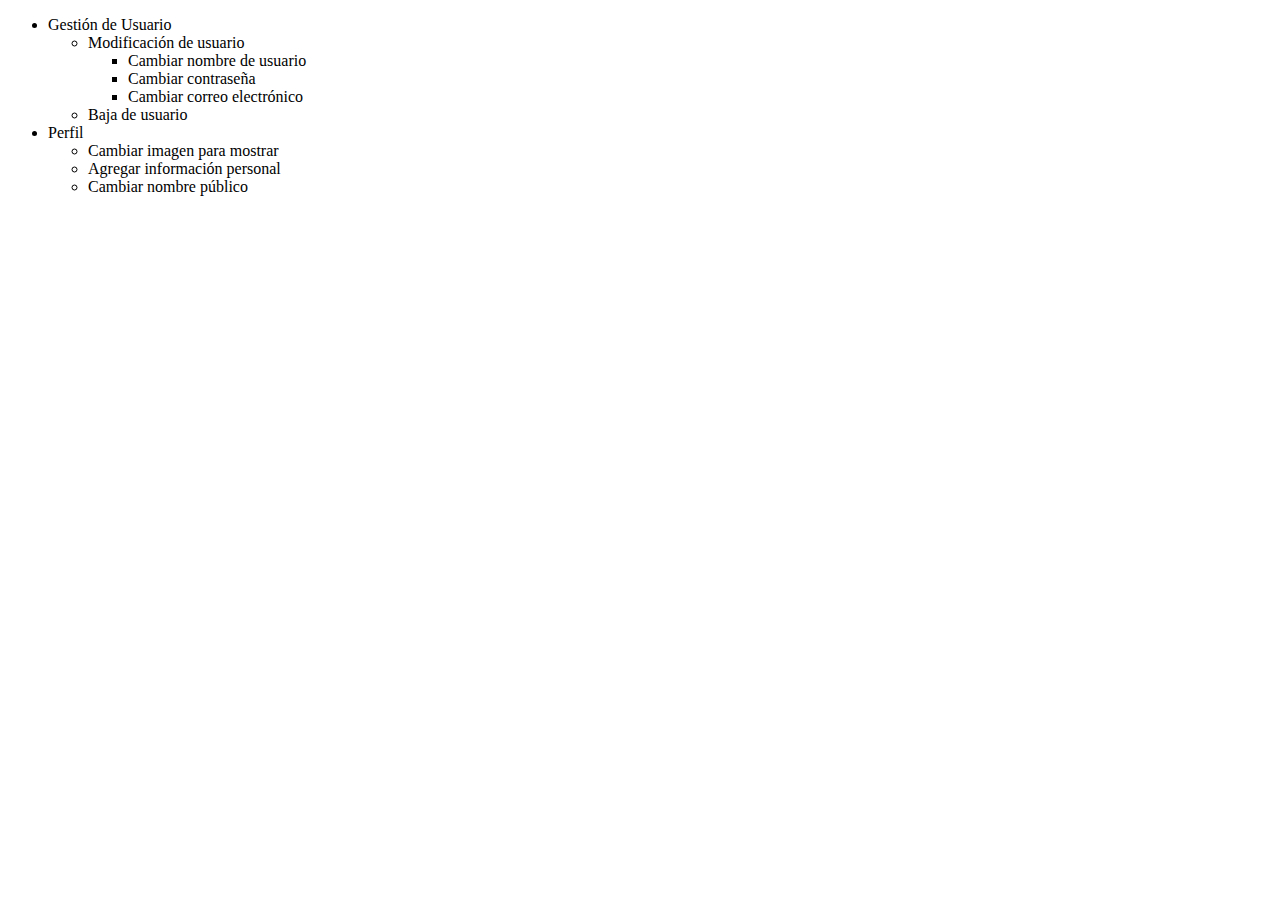
<file: backend.html>
<!DOCTYPE html>
<html lang="en">
	<head>
		<meta charset="utf-8">

		<title>HTML</title>
		
		<link rel="shortcut icon" href="/favicon.ico">
		<link rel="apple-touch-icon" href="/apple-touch-icon.png">
		
	</head>

	<body>
		<div>
			<ul>
				<li>
					Gesti&oacute;n de Usuario
					<ul>
						<li>
							Modificación de usuario
							<ul>
								<li>Cambiar nombre de usuario</li>
								<li>Cambiar contrase&ntilde;a</li>
								<li>Cambiar correo electrónico</li>
							</ul>
						</li>
						<li>Baja de usuario</li>						
					</ul>
				</li>
				<li>
					Perfil
					<ul>
						<li>Cambiar imagen para mostrar</li>
						<li>Agregar información personal</li>
						<li>Cambiar nombre público</li>
					</ul>
				</li>
			</ul>
		</div>
	</body>
</html>
</file>
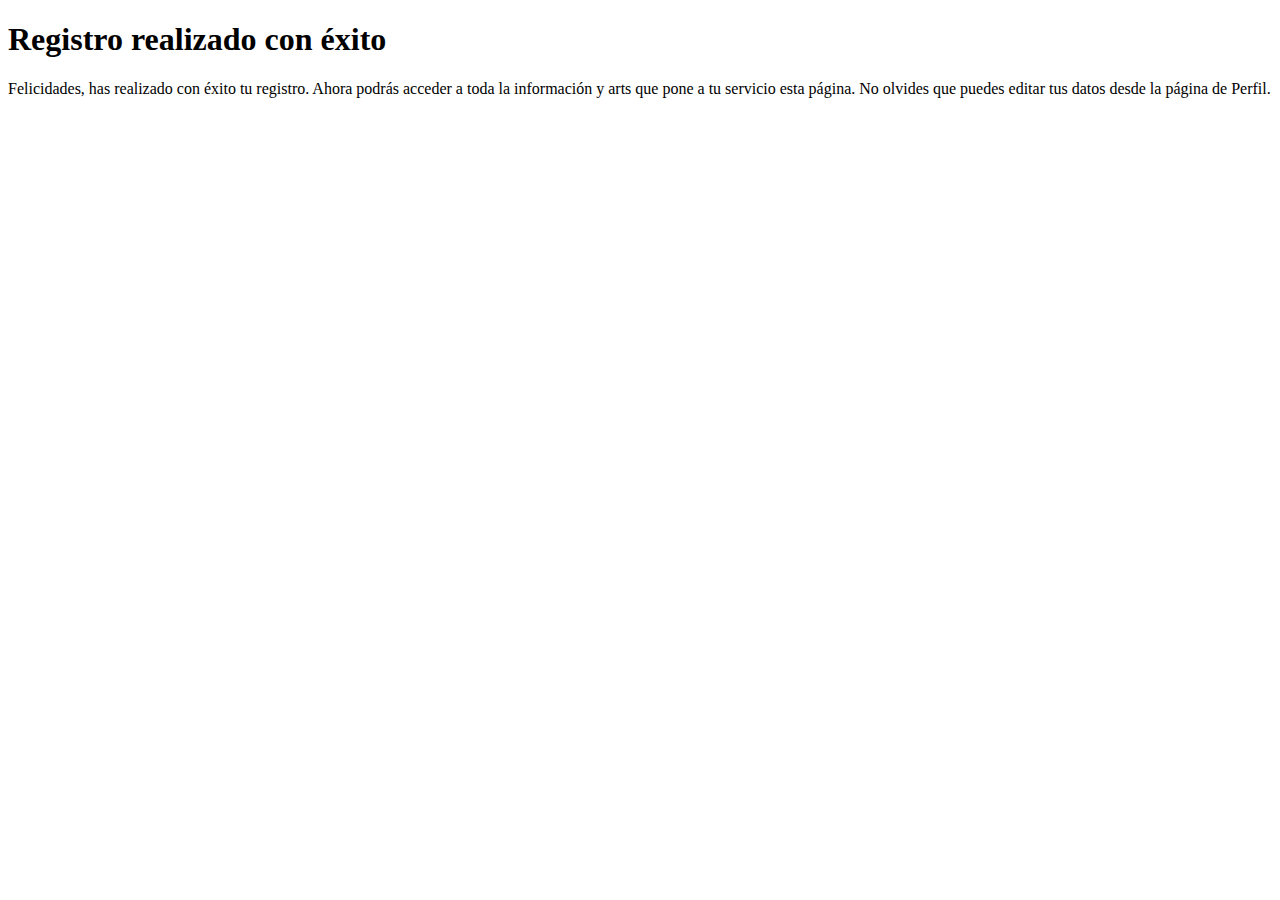
<file: registrado.html>
<!DOCTYPE html>
<html lang="en">
	<head>
		<meta charset="utf-8">
		
		<title>HTML</title>

		<link rel="shortcut icon" href="/favicon.ico">
		<link rel="apple-touch-icon" href="/apple-touch-icon.png">
		
	</head>

	<body>
		<div>
			<section>
				<h1 class="titulodesection">Registro realizado con éxito</h1>
				<p>Felicidades, has realizado con éxito tu registro. Ahora podrás acceder a toda la información y arts que pone a tu servicio esta página. No olvides que puedes editar tus datos desde la página de Perfil.</p>
			</section>
		</div>
	</body>
</html>
</file>
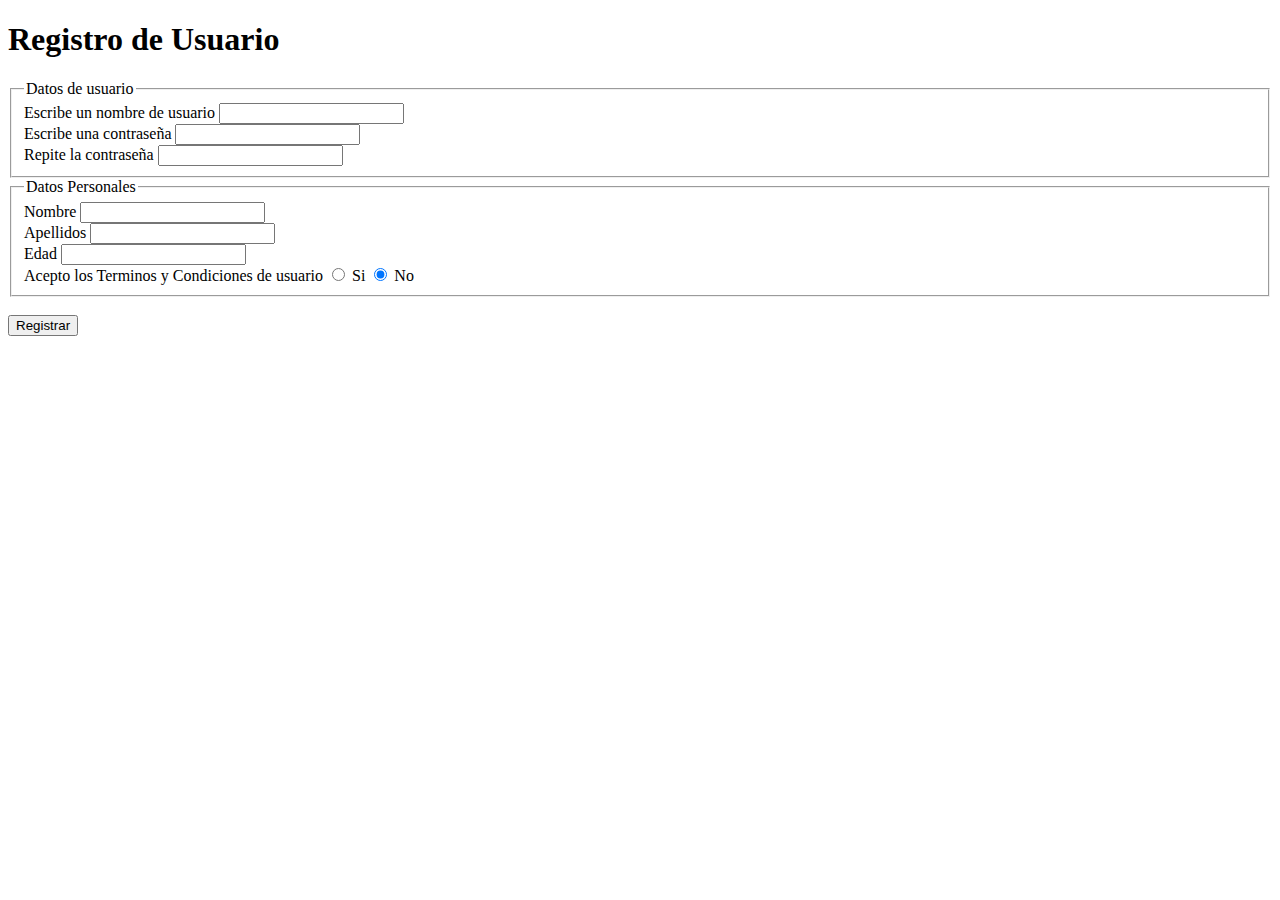
<file: registro.html>
<!DOCTYPE html>
<html lang="en">
	<head>
		<meta charset="utf-8">

		<title>HTML</title>

		<link rel="shortcut icon" href="/favicon.ico">
		<link rel="apple-touch-icon" href="/apple-touch-icon.png">
		
		<script src="registro.js" type="text/javascript"></script>
	</head>

	<body>
		<div>
			<section>
				<h1 class="titulodesection">Registro de Usuario</h1>
				
				<form method="get" action="registrado.html" id="formregis">
					<fieldset>
						<legend>Datos de usuario</legend>					
						<label for="name">Escribe un nombre de usuario</label>
						<input type="text" id="name"> <br/>
						<label for="pass1">Escribe una contraseña</label>
						<input type="password" id="pass1" /> <br/>
						<label for="pass2">Repite la contraseña</label>
						<input type="password" id="pass2" />
					</fieldset>
					<fieldset>
						<legend>Datos Personales</legend>
						<label for="Nombre">Nombre</label>
						<input type="text" id="Nombre" /><br/>
						<label for="Apellidos">Apellidos</label>
						<input type="text" id="Apellidos" /><br/>
						<label for="edad">Edad</label>
						<input type="text" id="edad"/> <br/>
						<label for="terms">Acepto los Terminos y Condiciones de usuario</label>
						<input type="radio" name="terms" /> Si
						<input type="radio" name="terms" checked="checked" /> No
					</fieldset>
					<br/>
						<input type="submit" value="Registrar"/>
					</form>
				
			</section>
		</div>
	</body>
</html>
</file>
